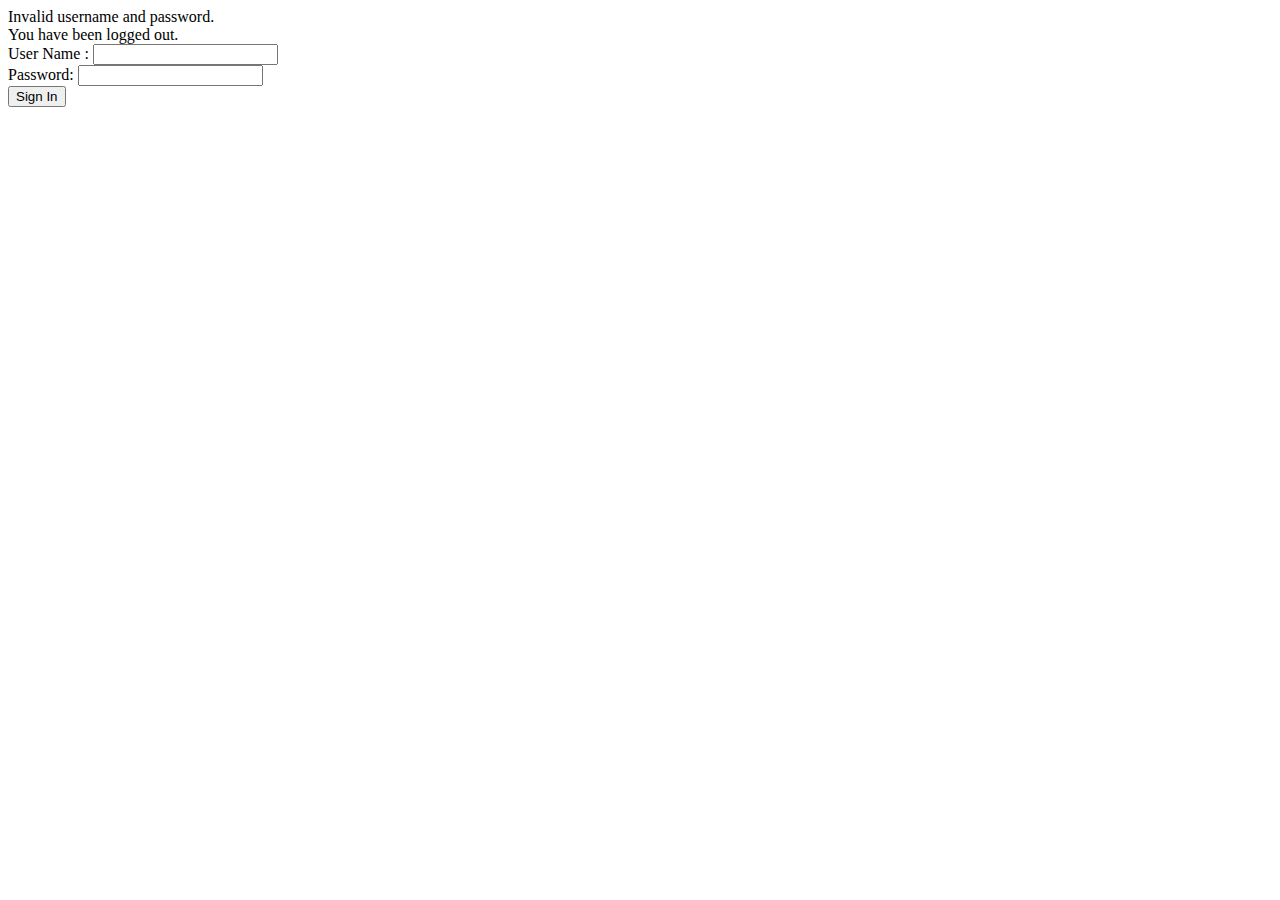
<file: src/main/resources/templates/.base.login.html>
<!DOCTYPE html>
<html xmlns="http://www.w3.org/1999/xhtml" xmlns:th="https://www.thymeleaf.org"
      xmlns:sec="https://www.thymeleaf.org/thymeleaf-extras-springsecurity3" lang="ru">
<head>
    <title>Spring Security Example </title>
</head>
<body>
<div th:if="${param.error}">
    Invalid username and password.
</div>
<div th:if="${param.logout}">
    You have been logged out.
</div>
<form th:action="@{/auth/login}" method="post">
    <div><label> User Name : <input type="email" name="email"/> </label></div>
    <div><label> Password: <input type="password" name="password"/> </label></div>
    <div><input type="submit" value="Sign In"/></div>
</form>
</body>
</html>
</file>
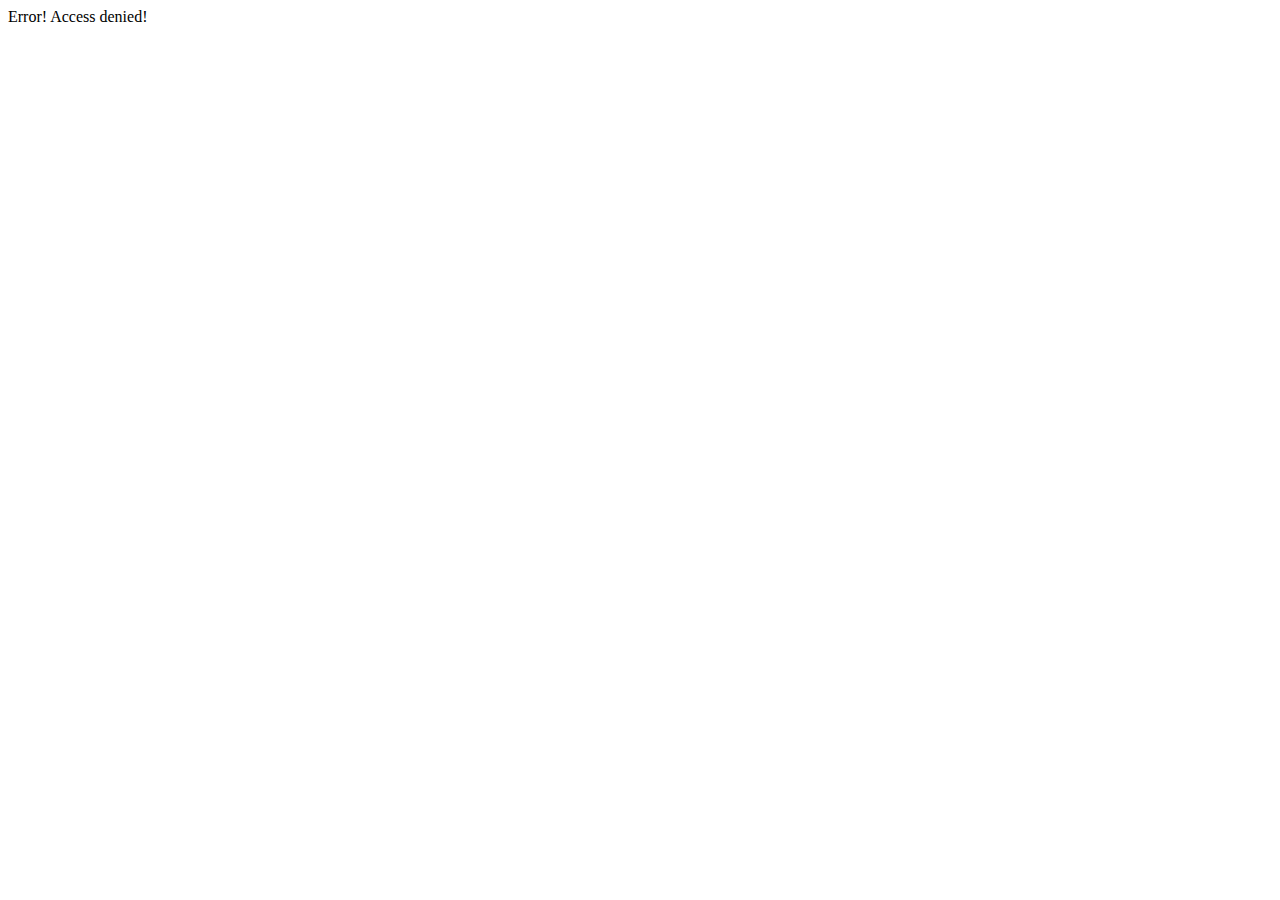
<file: src/main/resources/templates/.error.html>
<!DOCTYPE HTML>
<html xmlns:th="http://www.thymeleaf.org" lang="ru">
<head>
    <title>Error</title>
    <meta http-equiv="Content-Type" content="text/html; charset=UTF-8"/>
</head>
<body>
Error!
Access denied!
</body>
</html>
</file>
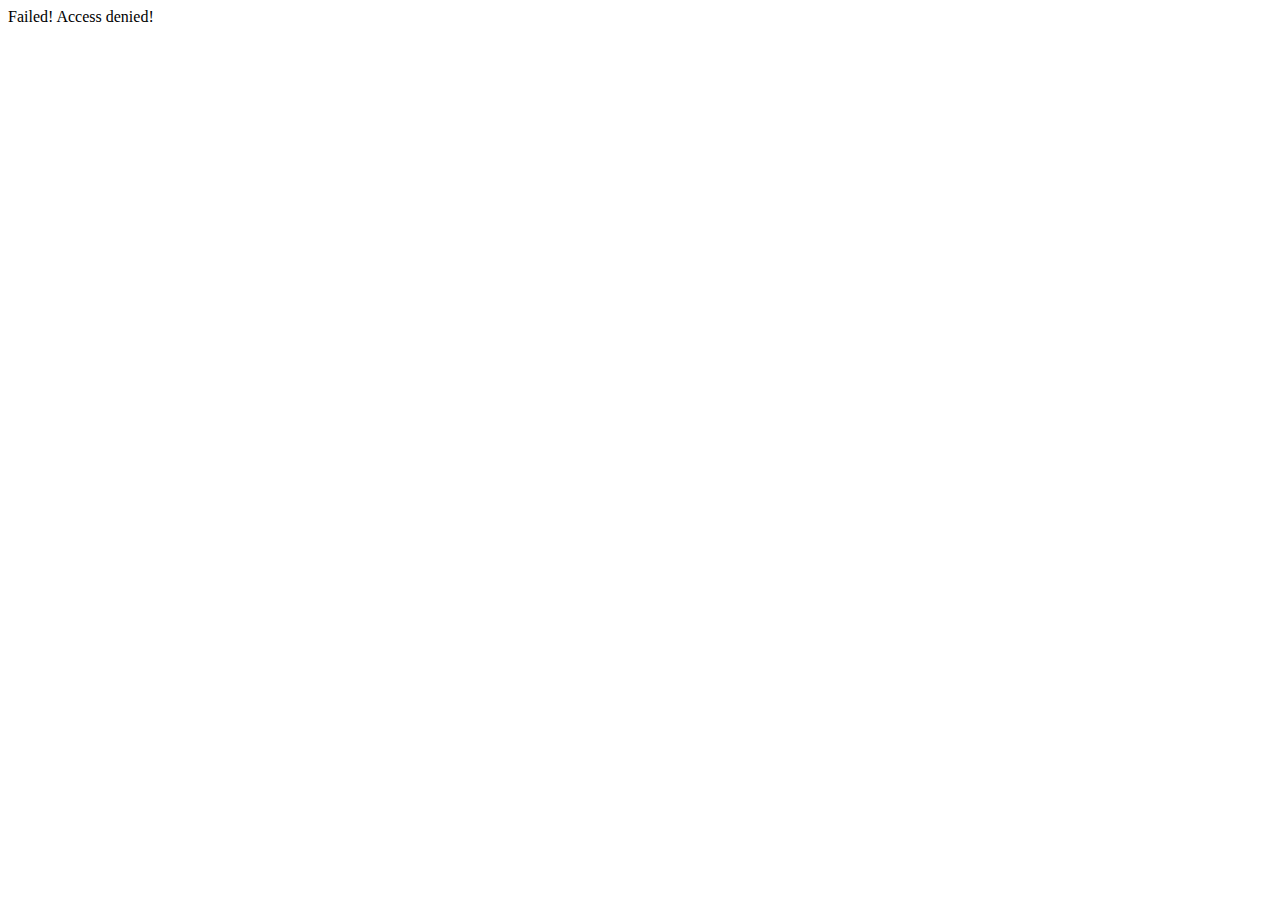
<file: src/main/resources/templates/failed.html>
<!DOCTYPE HTML>
<html xmlns:th="http://www.thymeleaf.org">
<head>
    <title>Failed</title>
    <meta http-equiv="Content-Type" content="text/html; charset=UTF-8"/>
</head>
<body>
Failed!
Access denied!
</body>
</html>
</file>
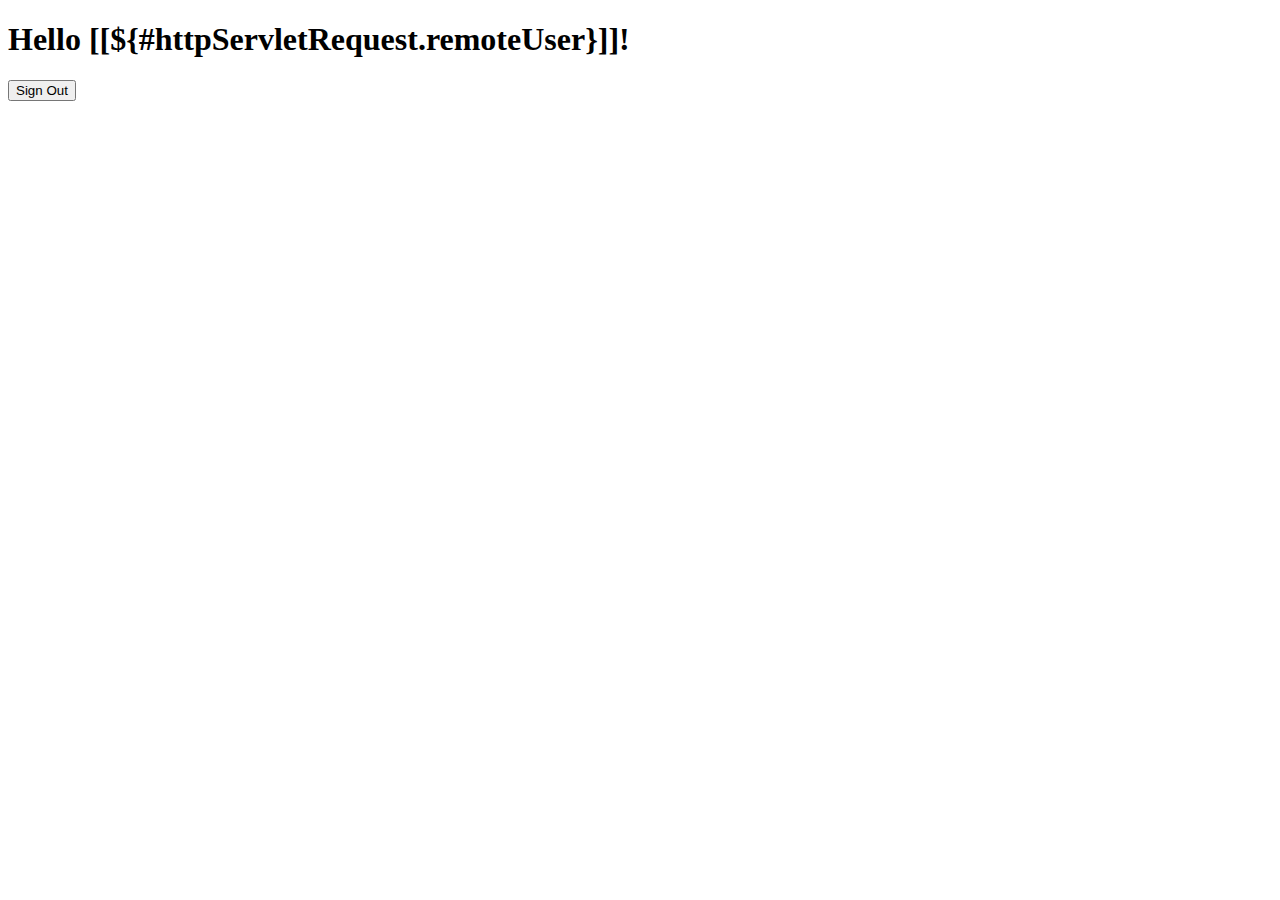
<file: src/main/resources/templates/home.html>
<!DOCTYPE HTML>
<html xmlns:th="http://www.thymeleaf.org">
<head>
    <title>Getting Started: Serving Web Content</title>
    <meta http-equiv="Content-Type" content="text/html; charset=UTF-8"/>
</head>
<body>
<h1 th:inline="text">Hello [[${#httpServletRequest.remoteUser}]]!</h1>
<form th:action="@{/logout}" method="post">
    <input type="submit" value="Sign Out"/>
</form>
</body>
</html>
</file>
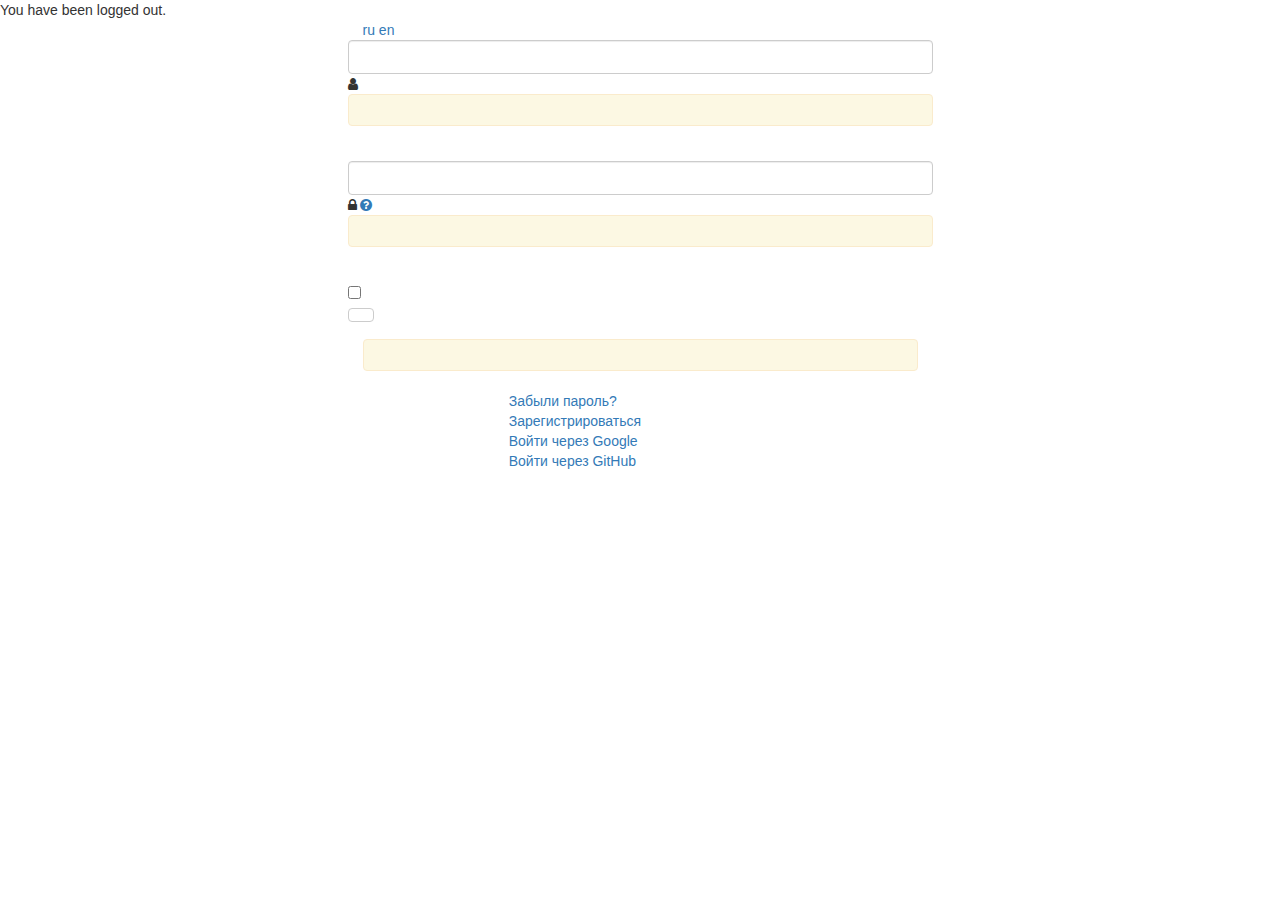
<file: src/main/resources/templates/login.html>
<!DOCTYPE HTML>
<html xmlns="http://www.w3.org/1999/xhtml"
      xmlns:th="http://www.thymeleaf.org"
      xmlns:sec="http://www.thymeleaf.org/thymeleaf-extras-springsecurity4"
      lang="ru">
<!--th:with="lang=${#locale.language}" th:lang="${lang}"-->
<head>
    <title>Login</title>
    <!--    <meta http-equiv="Content-Type" content="text/html; charset=UTF-8"/>-->
    <meta charset="UTF-8">
</head>
<link
        type="text/css"
        media="all"
        rel="stylesheet"
        th:href="@{/css/style.css}">
<link rel="stylesheet"
      href="https://cdnjs.cloudflare.com/ajax/libs/twitter-bootstrap/3.3.7/css/bootstrap.min.css"/>
<link rel="stylesheet"
      href="https://cdnjs.cloudflare.com/ajax/libs/font-awesome/4.7.0/css/font-awesome.min.css"/>

<body>
<div th:if="${param.logout}">
    You have been logged out.
</div>
<div class="container">
    <div class="row">
        <div class="col-md-offset-3 col-md-6">
            <form class="form-horizontal"
                  th:action="@{/auth/login}"
                  th:object="${user}"
                  method="post">
                <span class="heading" th:text="#{login_page.form.title_auth}"></span>
                <div>
                    <a th:href="@{'?lang=ru'}">ru</a>
                    <a th:href="@{'?lang=en'}">en</a>
                </div>
                <div class="form-group">
                    <input type="email"
                           class="form-control"
                           name="email"
                           th:placeholder="#{login_page.form.placeholder.email}"
                           th:field="*{email}">
                    <i class="fa fa-user"></i>
                    <br/>
                    <div class="alert alert-warning"
                         th:if="${#fields.hasErrors('email')}"
                         th:errors="*{email}"></div>
                </div>
                <div class="form-group help">
                    <input type="password"
                           class="form-control"
                           name="password"
                           th:placeholder="#{login_page.form.placeholder.user_password}"
                           th:field="*{password}">
                    <i class="fa fa-lock"></i>
                    <a href="#" class="fa fa-question-circle"></a>
                    <br/>
                    <div class="alert alert-warning"
                         th:if="${#fields.hasErrors('password')}"
                         th:errors="*{password}"></div>
                </div>
                <div class="form-group">
                    <div class="main-checkbox">
                        <input type="checkbox"
                               th:checked="checked" id="isRememberMe" name="remember-me"/>
                        <label for="isRememberMe"></label>
                    </div>
                    <span class="text"
                          th:text="#{login_page.form.title_remember_me}"></span>
                    <button type="submit" class="btn btn-default"
                            th:text="#{login_page.form.title_enter}"></button>
                </div>
            </form>
            <div th:if="${!errors.isEmpty()}"
                 th:each="error : ${errors}">
                <div class="alert alert-warning" th:text="*{error}"></div>
            </div>

            <div class="row">
                <div class="col-md-offset-3 col-md-6">
                    <a th:href="@{'/auth/send-reset-password'}">Забыли пароль?</a>
                <br/>
                    <a th:href="@{'/auth/registration'}">Зарегистрироваться</a>
                <br/>
                    <a th:href="@{'/oauth2/authorization/google'}">Войти через Google</a>
                <br/>
                    <a th:href="@{'/oauth2/authorization/github'}">Войти через GitHub</a>
                </div>
            </div>
        </div>
    </div>
    <!--    <p th:text="'Hello, ' + ${user.getEmail()} + '!'"/>-->
    <!--    <p th:text="'You password: ' + ${user.getPassword()} + '!'"/>-->
</div>
<!--    <script src="js/application.js"></script>-->
</body>
</html>
</file>
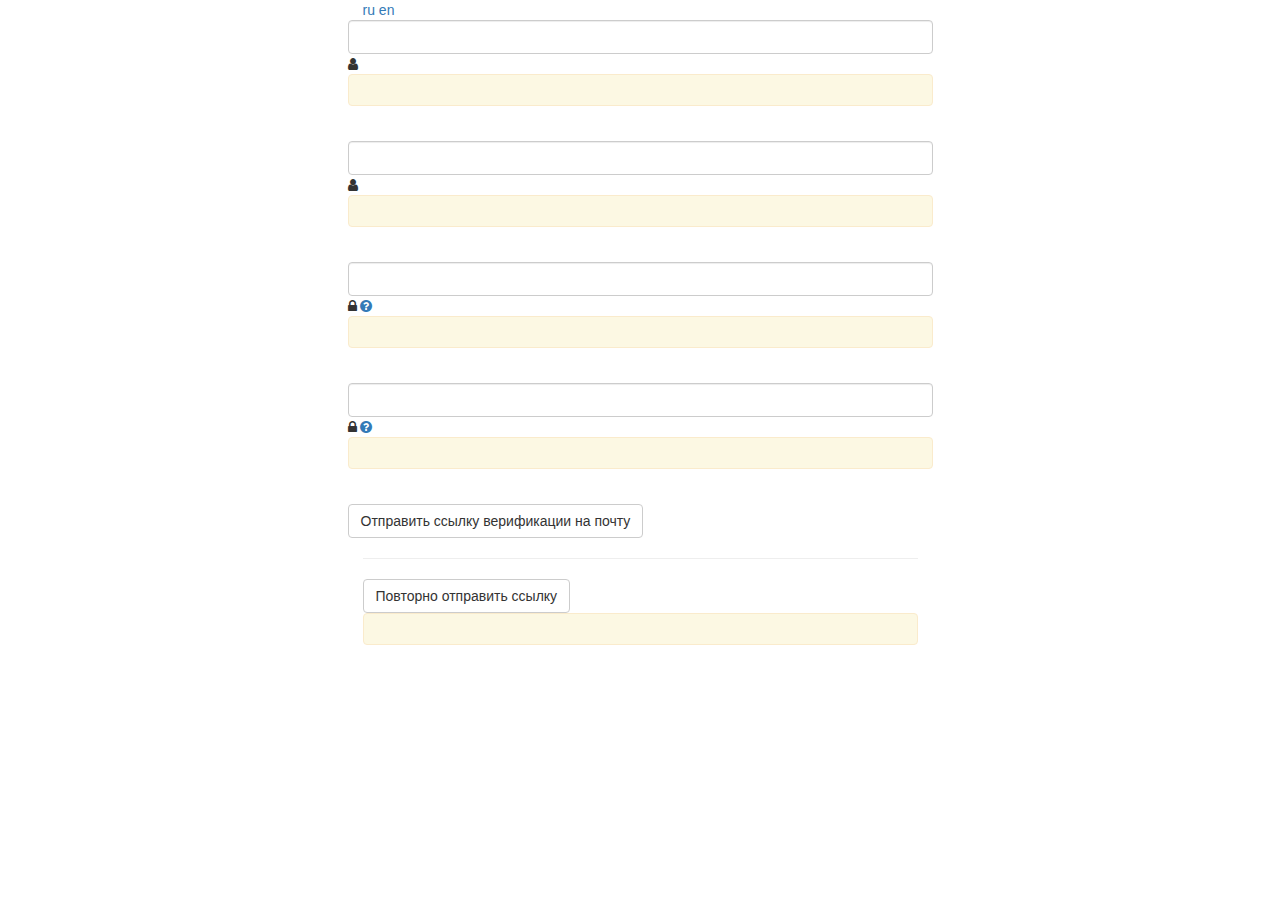
<file: src/main/resources/templates/register.html>
<!DOCTYPE HTML>
<html xmlns="http://www.w3.org/1999/xhtml"
      xmlns:th="http://www.thymeleaf.org"
      xmlns:sec="http://www.thymeleaf.org/thymeleaf-extras-springsecurity5"
      lang="ru">
<head>
    <title>Регистрация</title>
    <meta charset="UTF-8">
</head>
<link type="text/css"
        media="all"
        rel="stylesheet"
        th:href="@{/css/style.css}">
<link rel="stylesheet"
      href="https://cdnjs.cloudflare.com/ajax/libs/twitter-bootstrap/3.3.7/css/bootstrap.min.css"/>
<link rel="stylesheet"
      href="https://cdnjs.cloudflare.com/ajax/libs/font-awesome/4.7.0/css/font-awesome.min.css"/>

<body>
<div class="container">
    <div class="row">
        <div class="col-md-offset-3 col-md-6">

            <form class="form-horizontal"
                  th:action="@{/auth/register}"
                  th:object="${user}"
                  method="post">
                <span class="heading" th:text="Регистрация"></span>
                                <div>
                                    <a th:href="@{'?lang=ru'}">ru</a>
                                    <a th:href="@{'?lang=en'}">en</a>
                                </div>
                <div class="form-group">
                    <input type="text"
                           class="form-control"
                           id="text"
                           th:placeholder="#{login_page.form.placeholder.user_name}"
                           th:field="*{username}">
                    <i class="fa fa-user"></i>
                    <br/>
                    <div class="alert alert-warning" th:if="${#fields.hasErrors('username')}" th:errors="*{username}"></div>
                </div>
                <div class="form-group">
                    <input type="text"
                           class="form-control"
                           id="email"
                           th:placeholder="#{login_page.form.placeholder.email}"
                           th:field="*{email}">
                    <i class="fa fa-user"></i>
                    <br/>
                    <div class="alert alert-warning" th:if="${#fields.hasErrors('email')}" th:errors="*{email}"></div>
                </div>
                <div class="form-group help">
                    <input type="password"
                           class="form-control"
                           id="password"
                           th:placeholder="#{login_page.form.placeholder.user_password}"
                           th:field="*{password}">
                    <i class="fa fa-lock"></i>
                    <a href="#" class="fa fa-question-circle"></a>
                    <br/>
                    <div class="alert alert-warning" th:if="${#fields.hasErrors('password')}" th:errors="*{password}"></div>
                </div>
                <div class="form-group help">
                    <input type="password"
                           class="form-control"
                           id="confirmPassword"
                           th:placeholder="#{login_page.form.placeholder.user_password}"
                           th:field="*{confirmPassword}">
                    <i class="fa fa-lock"></i>
                    <a href="#" class="fa fa-question-circle"></a>
                    <br/>
                    <div class="alert alert-warning" th:if="${#fields.hasErrors('confirmPassword')}" th:errors="*{confirmPassword}"></div>
                </div>
                <div class="form-group">
                    <button type="submit" class="btn btn-default">Отправить ссылку верификации на почту</button>
                </div>
            </form>
            <hr>
            <div th:if="*{user.getEmail()}">
                <a th:href="@{'/auth/resent-token/' + *{user.getEmail()}}" class="btn btn-default">Повторно отправить ссылку</a>
            </div>
            <div th:if="${!errors.isEmpty()}"
                 th:each="error : ${errors}">
                <div class="alert alert-warning" th:text="*{error}"></div>
            </div>
        </div>
    </div>
</div>
<!--    <script src="js/application.js"></script>-->
</body>
</html>
</file>
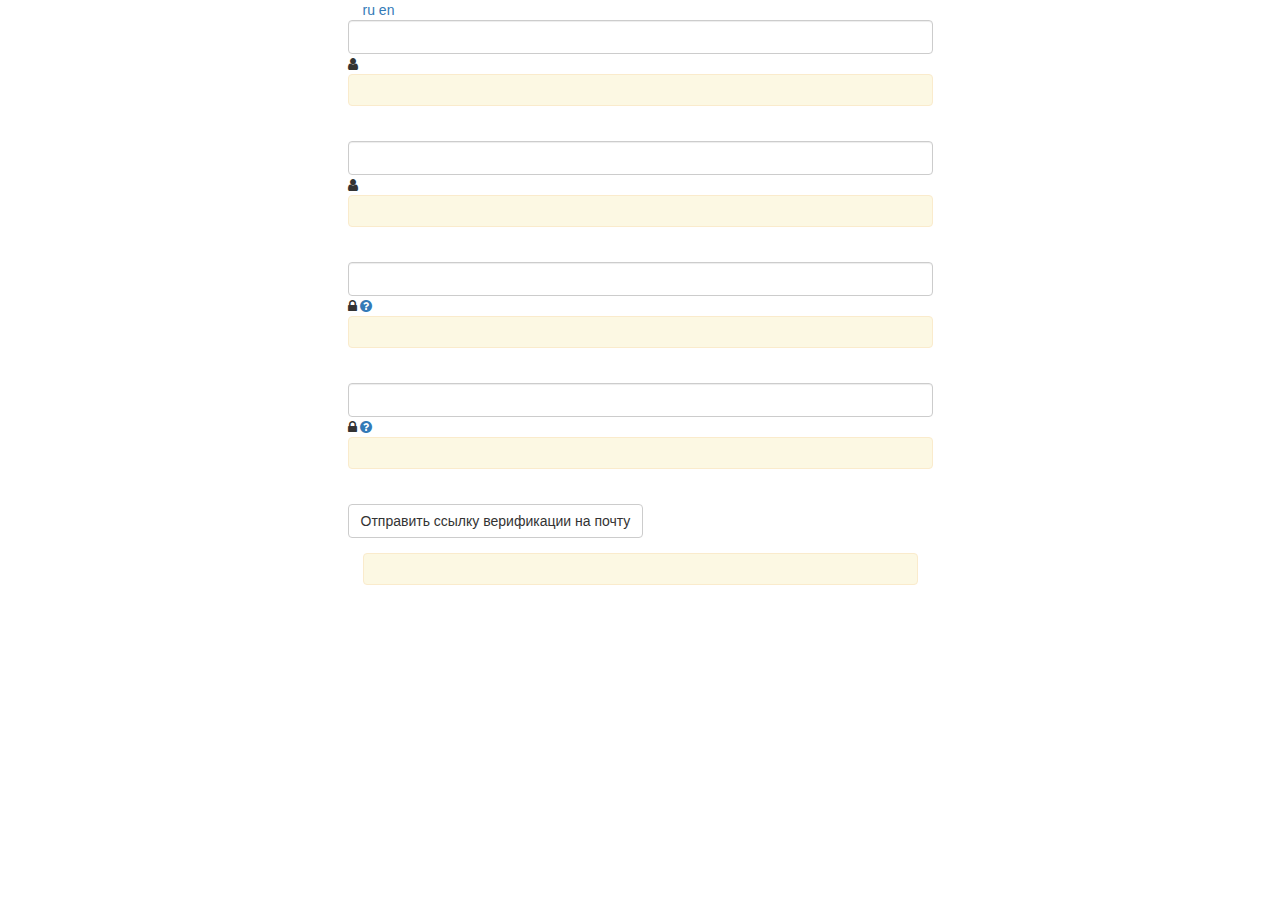
<file: src/main/resources/templates/registration.html>
<!DOCTYPE HTML>
<html xmlns="http://www.w3.org/1999/xhtml"
      xmlns:th="http://www.thymeleaf.org"
      xmlns:sec="http://www.thymeleaf.org/thymeleaf-extras-springsecurity5"
      lang="ru">
<head>
    <title>Регистрация</title>
    <meta charset="UTF-8">
</head>
<link type="text/css"
        media="all"
        rel="stylesheet"
        th:href="@{/css/style.css}">
<link rel="stylesheet"
      href="https://cdnjs.cloudflare.com/ajax/libs/twitter-bootstrap/3.3.7/css/bootstrap.min.css"/>
<link rel="stylesheet"
      href="https://cdnjs.cloudflare.com/ajax/libs/font-awesome/4.7.0/css/font-awesome.min.css"/>

<body>
<div class="container">
    <div class="row">
        <div class="col-md-offset-3 col-md-6">

            <form class="form-horizontal"
                  th:action="@{/auth/registration}"
                  th:object="${user}"
                  method="post">
                <span class="heading" th:text="Регистрация"></span>
                                <div>
                                    <a th:href="@{'?lang=ru'}">ru</a>
                                    <a th:href="@{'?lang=en'}">en</a>
                                </div>
                <div class="form-group">
                    <input type="text"
                           class="form-control"
                           id="text"
                           th:placeholder="#{login_page.form.placeholder.user_name}"
                           th:field="*{username}">
                    <i class="fa fa-user"></i>
                    <br/>
                    <div class="alert alert-warning" th:if="${#fields.hasErrors('username')}" th:errors="*{username}"></div>
                </div>
                <div class="form-group">
                    <input type="email"
                           class="form-control"
                           id="email"
                           th:placeholder="#{login_page.form.placeholder.email}"
                           th:field="*{email}">
                    <i class="fa fa-user"></i>
                    <br/>
                    <div class="alert alert-warning" th:if="${#fields.hasErrors('email')}" th:errors="*{email}"></div>
                </div>
                <div class="form-group help">
                    <input type="password"
                           class="form-control"
                           id="password"
                           th:placeholder="#{login_page.form.placeholder.user_password}"
                           th:field="*{password}">
                    <i class="fa fa-lock"></i>
                    <a href="#" class="fa fa-question-circle"></a>
                    <br/>
                    <div class="alert alert-warning" th:if="${#fields.hasErrors('password')}" th:errors="*{password}"></div>
                </div>
                <div class="form-group help">
                    <input type="password"
                           class="form-control"
                           id="confirmPassword"
                           th:placeholder="#{login_page.form.placeholder.user_password}"
                           th:field="*{confirmPassword}">
                    <i class="fa fa-lock"></i>
                    <a href="#" class="fa fa-question-circle"></a>
                    <br/>
                    <div class="alert alert-warning" th:if="${#fields.hasErrors('confirmPassword')}" th:errors="*{confirmPassword}"></div>
                </div>
                <div class="form-group">
                    <button type="submit" class="btn btn-default">Отправить ссылку верификации на почту</button>
                </div>
            </form>
            <div th:if="${!errors.isEmpty()}"
                 th:each="error : ${errors}">
                <div class="alert alert-warning" th:text="*{error}"></div>
            </div>
        </div>
    </div>
</div>
<!--    <script src="js/application.js"></script>-->
</body>
</html>
</file>
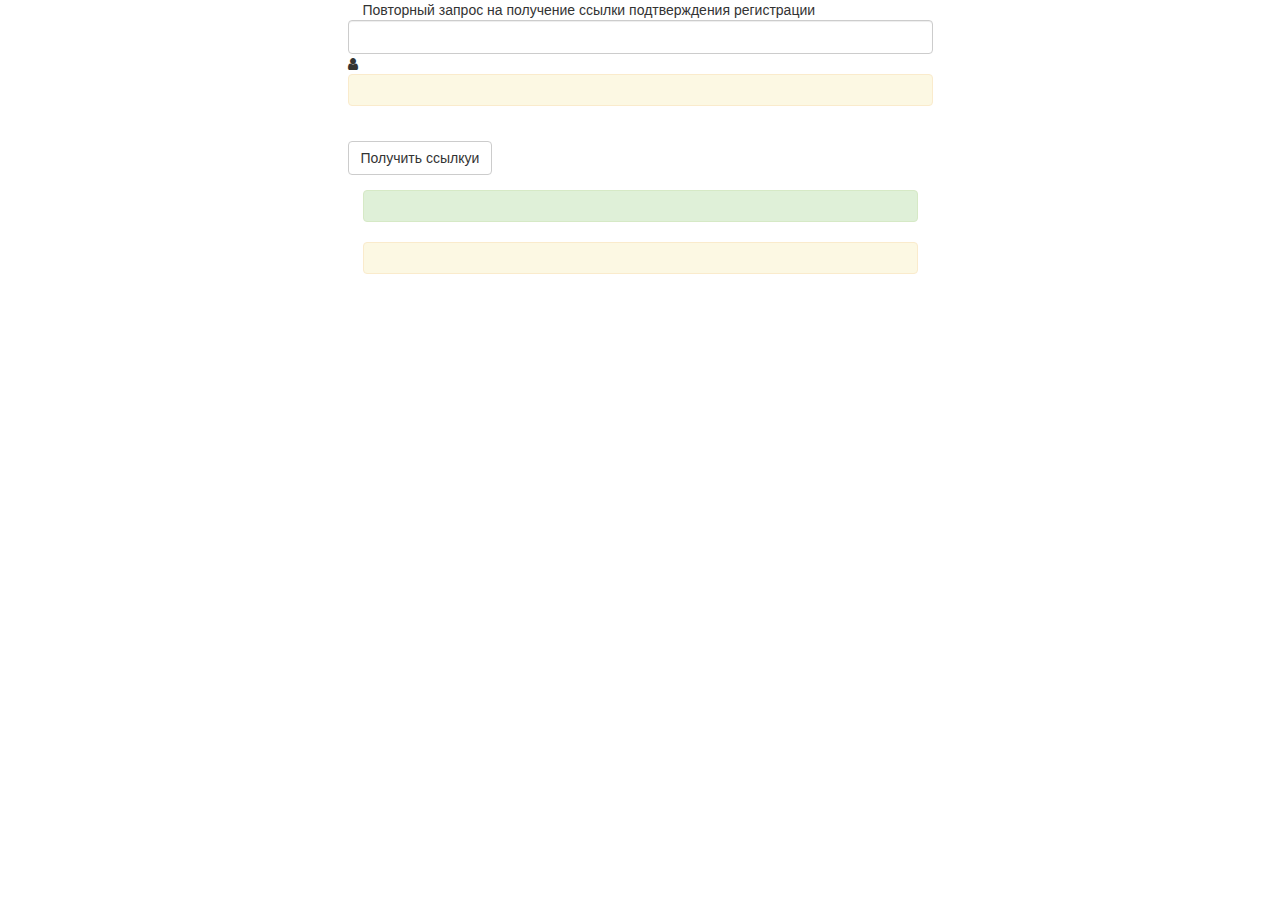
<file: src/main/resources/templates/resend_verify.html>
<!DOCTYPE HTML>
<html xmlns="http://www.w3.org/1999/xhtml"
      xmlns:th="http://www.thymeleaf.org"
      lang="ru">
<head>
    <title>Login</title>
    <meta charset="UTF-8">
</head>
<link type="text/css"
      media="all"
      rel="stylesheet"
      th:href="@{/css/style.css}">
<link rel="stylesheet"
      href="https://cdnjs.cloudflare.com/ajax/libs/twitter-bootstrap/3.3.7/css/bootstrap.min.css"/>
<link rel="stylesheet"
      href="https://cdnjs.cloudflare.com/ajax/libs/font-awesome/4.7.0/css/font-awesome.min.css"/>

<body>
<div class="container">
    <div class="row">
        <div class="col-md-offset-3 col-md-6">
            <form class="form-horizontal"
                  th:action="@{/auth/resend-token}"
                  th:object="${user}"
                  method="post">
                <span class="heading">Повторный запрос на получение ссылки подтверждения регистрации</span>
                <div class="form-group">
                    <input type="email"
                           class="form-control"
                           name="email"
                           th:placeholder="#{login_page.form.placeholder.email}"
                           th:field="*{email}">
                    <i class="fa fa-user"></i>
                    <br/>
                    <div class="alert alert-warning"
                         th:if="${#fields.hasErrors('email')}"
                         th:errors="*{email}"></div>
                </div>
                <div class="form-group">
                    <button type="submit" class="btn btn-default">Получить ссылкуи</button>
                </div>
            </form>
            <div th:if="${!message.isEmpty()}">
                <div class="alert alert-success" th:text="*{message}"></div>
            </div>
            <div th:if="${!errors.isEmpty()}"
                 th:each="error : ${errors}">
                <div class="alert alert-warning" th:text="*{error}"></div>
            </div>
        </div>
    </div>
</div>
</body>
</html>
</file>
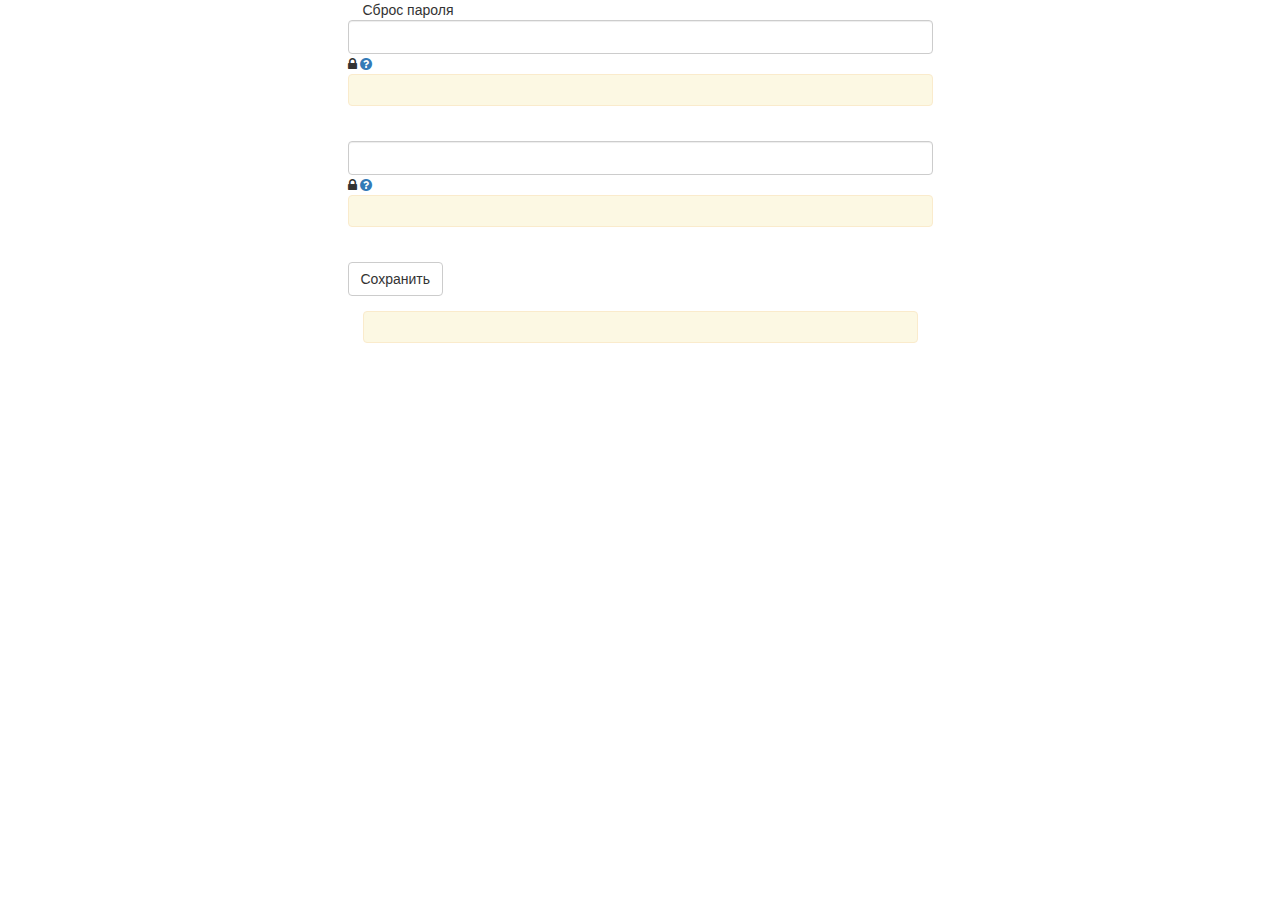
<file: src/main/resources/templates/reset_password.html>
<!DOCTYPE HTML>
<html xmlns="http://www.w3.org/1999/xhtml"
      xmlns:th="http://www.thymeleaf.org"
      lang="ru">
<head>
    <title>Login</title>
    <meta charset="UTF-8">
</head>
<link type="text/css"
      media="all"
      rel="stylesheet"
      th:href="@{/css/style.css}">
<link rel="stylesheet"
      href="https://cdnjs.cloudflare.com/ajax/libs/twitter-bootstrap/3.3.7/css/bootstrap.min.css"/>
<link rel="stylesheet"
      href="https://cdnjs.cloudflare.com/ajax/libs/font-awesome/4.7.0/css/font-awesome.min.css"/>

<body>
<div class="container">
    <div class="row">
        <div class="col-md-offset-3 col-md-6">
            <form class="form-horizontal"
                  th:action="@{/auth/reset-password}"
                  th:object="${user}"
                  method="post">
                <span class="heading">Сброс пароля</span>
                <div class="form-group help">
                    <input type="hidden" th:field="*{email}">
                    <input type="password"
                           class="form-control"
                           id="password"
                           th:placeholder="#{login_page.form.placeholder.user_password}"
                           th:field="*{password}">
                    <i class="fa fa-lock"></i>
                    <a href="#" class="fa fa-question-circle"></a>
                    <br/>
                    <div class="alert alert-warning" th:if="${#fields.hasErrors('password')}" th:errors="*{password}"></div>
                </div>
                <div class="form-group help">
                    <input type="password"
                           class="form-control"
                           id="confirmPassword"
                           th:placeholder="#{login_page.form.placeholder.user_password}"
                           th:field="*{confirmPassword}">
                    <i class="fa fa-lock"></i>
                    <a href="#" class="fa fa-question-circle"></a>
                    <br/>
                    <div class="alert alert-warning" th:if="${#fields.hasErrors('confirmPassword')}" th:errors="*{confirmPassword}"></div>
                </div>
                <div class="form-group">
                    <button type="submit" class="btn btn-default">Cохранить</button>
                </div>
            </form>
            <div th:if="${!errors.isEmpty()}"
                 th:each="error : ${errors}">
                <div class="alert alert-warning" th:text="*{error}"></div>
            </div>
        </div>
    </div>
</div>
</body>
</html>
</file>
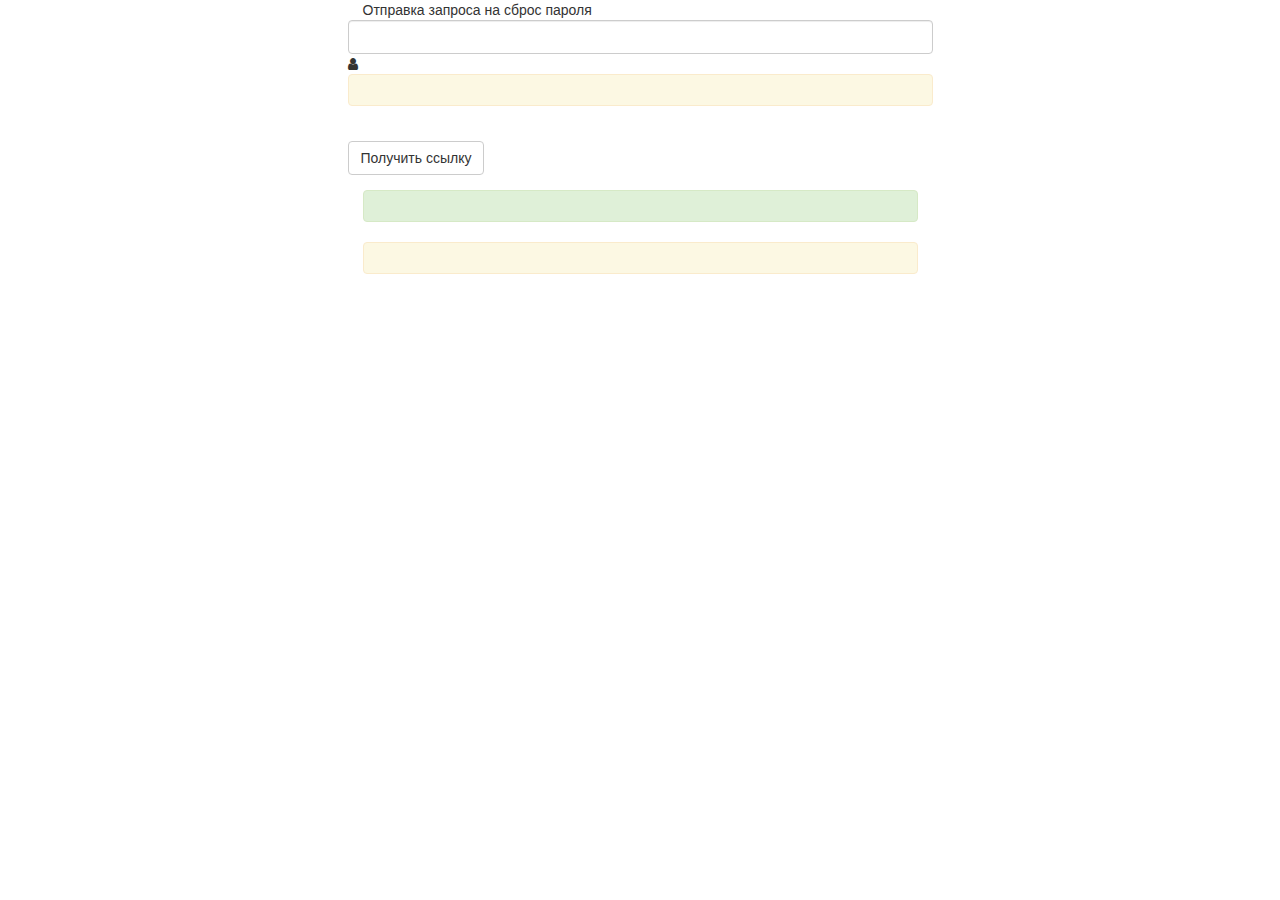
<file: src/main/resources/templates/send_reset_password.html>
<!DOCTYPE HTML>
<html xmlns="http://www.w3.org/1999/xhtml"
      xmlns:th="http://www.thymeleaf.org"
      lang="ru">
<head>
    <title>Login</title>
    <meta charset="UTF-8">
</head>
<link type="text/css"
      media="all"
      rel="stylesheet"
      th:href="@{/css/style.css}">
<link rel="stylesheet"
      href="https://cdnjs.cloudflare.com/ajax/libs/twitter-bootstrap/3.3.7/css/bootstrap.min.css"/>
<link rel="stylesheet"
      href="https://cdnjs.cloudflare.com/ajax/libs/font-awesome/4.7.0/css/font-awesome.min.css"/>

<body>
<div class="container">
    <div class="row">
        <div class="col-md-offset-3 col-md-6">
            <form class="form-horizontal"
                  th:action="@{/auth/send-reset-password}"
                  th:object="${user}"
                  method="post">
                <span class="heading">Отправка запроса на сброс пароля</span>
                <div class="form-group">
                    <input type="email"
                           class="form-control"
                           name="email"
                           th:placeholder="#{login_page.form.placeholder.email}"
                           th:field="*{email}">
                    <i class="fa fa-user"></i>
                    <br/>
                    <div class="alert alert-warning"
                         th:if="${#fields.hasErrors('email')}"
                         th:errors="*{email}"></div>
                </div>
                <div class="form-group">
                    <button type="submit" class="btn btn-default">Получить ссылку</button>
                </div>
            </form>
            <div th:if="${!message.isEmpty()}">
                <div class="alert alert-success" th:text="*{message}"></div>
            </div>
            <div th:if="${!errors.isEmpty()}"
                 th:each="error : ${errors}">
                <div class="alert alert-warning" th:text="*{error}"></div>
            </div>
        </div>
    </div>
</div>
</body>
</html>
</file>
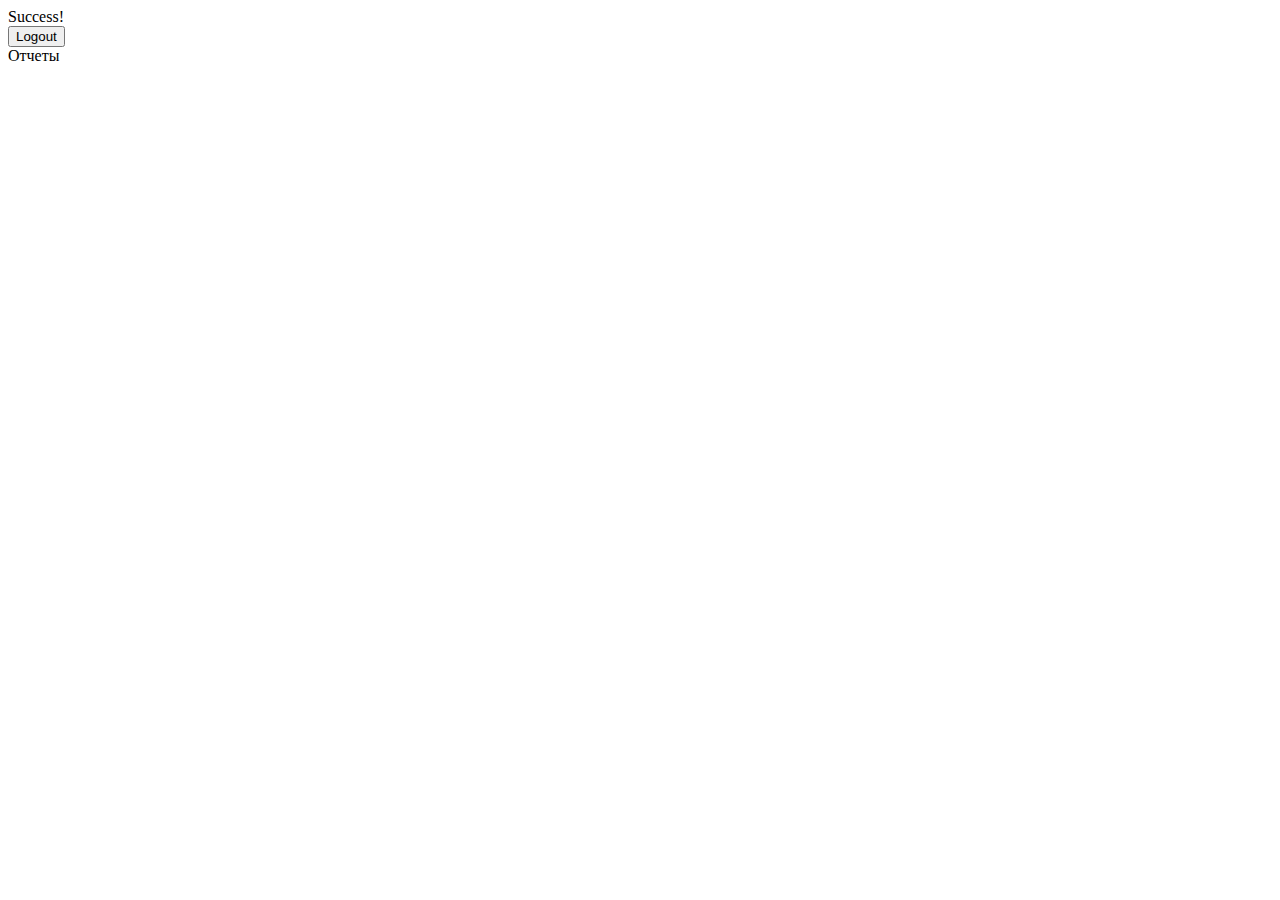
<file: src/main/resources/templates/success.html>
<!DOCTYPE HTML>
<html xmlns:th="http://www.thymeleaf.org" lang="ru">
<head>
    <title>Success</title>
    <meta http-equiv="Content-Type" content="text/html; charset=UTF-8"/>
</head>
<body>
Success!
<div>
    <form th:action="@{/auth/logout}" method="POST">
        <button type="submit">Logout</button>
    </form>
</div>
<div>
    <a th:href="@{/upload-multiple}" class="btn btn-default">Отчеты</a>
</div>
</body>
</html>
</file>
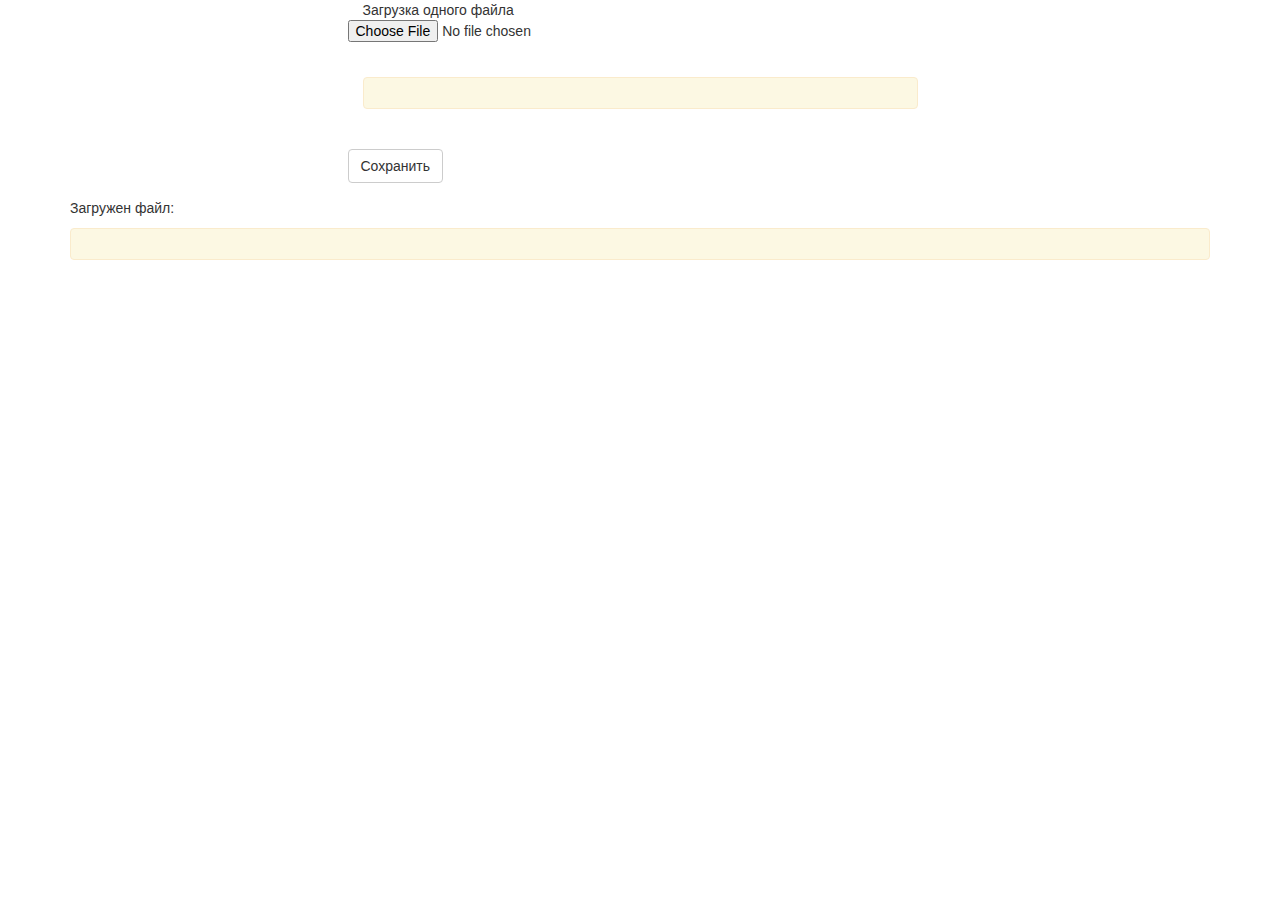
<file: src/main/resources/templates/upload.html>
<!DOCTYPE HTML>
<html xmlns:th="http://www.thymeleaf.org" lang="ru">
<head>
    <title>Загрузка файлов</title>
    <meta http-equiv="Content-Type" content="text/html; charset=UTF-8"/>
</head>
<link
        type="text/css"
        media="all"
        rel="stylesheet"
        th:href="@{/css/style.css}">
<link rel="stylesheet"
      href="https://cdnjs.cloudflare.com/ajax/libs/twitter-bootstrap/3.3.7/css/bootstrap.min.css"/>
<link rel="stylesheet"
      href="https://cdnjs.cloudflare.com/ajax/libs/font-awesome/4.7.0/css/font-awesome.min.css"/>

<body>
<div class="container">
    <div class="row">
        <div class="col-md-offset-3 col-md-6">
            <form  method="post"
                   th:action="@{/upload-file}"
                   enctype="multipart/form-data"
                    class="form-horizontal">
                <span class="heading">Загрузка одного файла</span>

                <div class="form-group">
                    <input type="file"
                           id="file"
                           name="file">
                </div>
                <br/>
                <div th:if="${!errors.isEmpty()}">
                    <div class="alert alert-warning" th:text="*{errors.get(0)}"></div>
                </div>
                <br/>
                <div class="form-group">
                    <button type="submit" class="btn btn-default">Сохранить</button>
                </div>
            </form>

        </div>
    </div>
    <div th:if="${!uploadedFiles.isEmpty()}">
        <p>Загружен файл:</p>
        <div class="alert alert-warning" th:text="*{uploadedFiles.get(0)}"></div>
    </div>
</div>
</body>
</html>
</file>
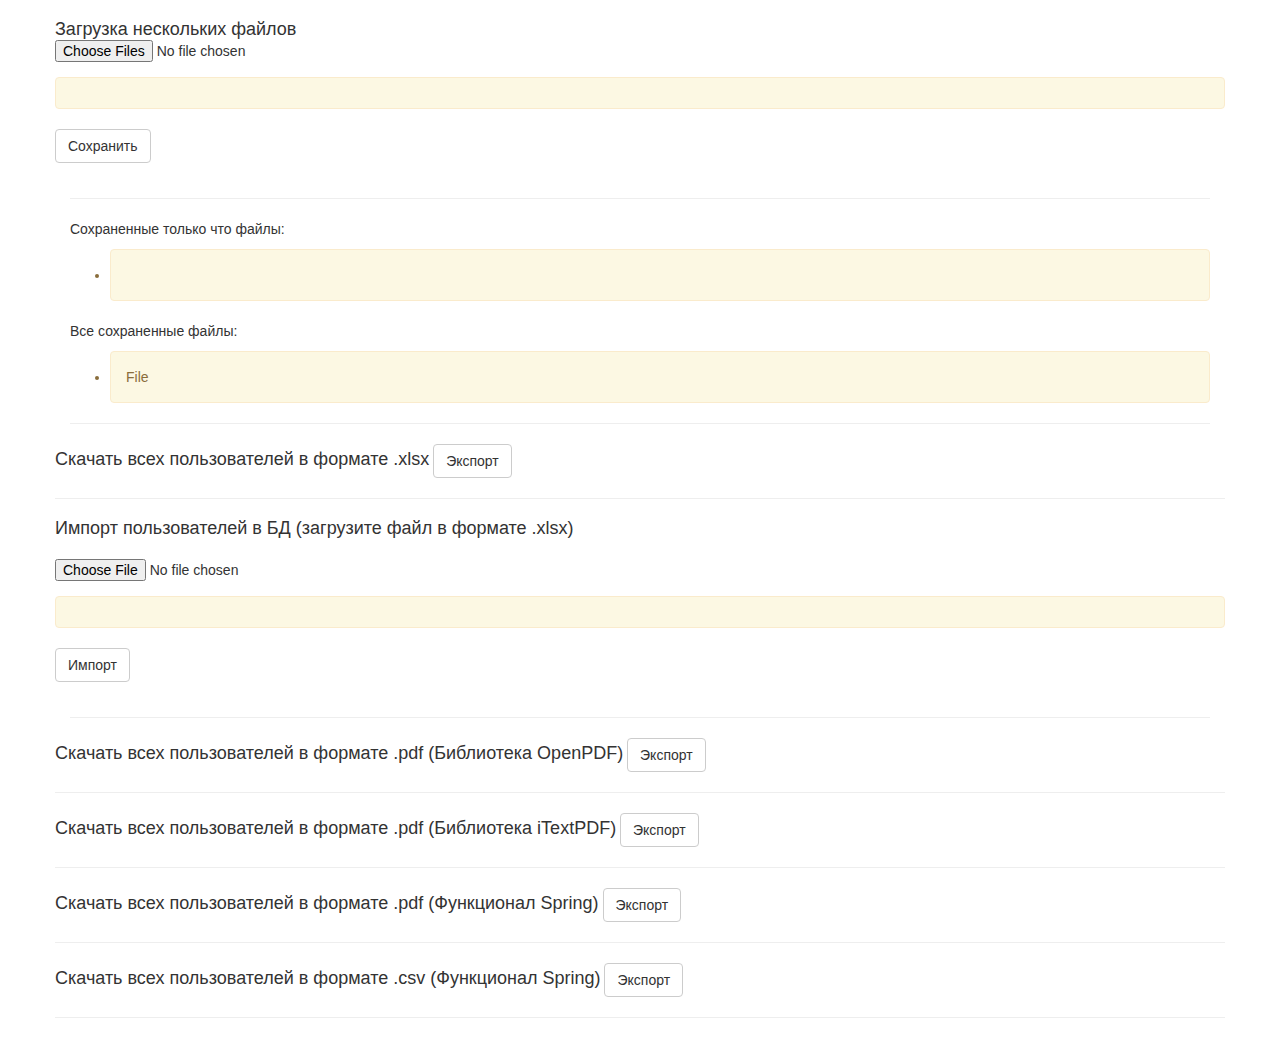
<file: src/main/resources/templates/upload_multiple.html>
<!DOCTYPE HTML>
<html xmlns:th="http://www.thymeleaf.org" lang="ru">
<head>
    <title>Загрузка файлов</title>
    <meta http-equiv="Content-Type" content="text/html; charset=UTF-8"/>
</head>
<link type="text/css"
        media="all"
        rel="stylesheet"
        th:href="@{/css/style.css}">
<link rel="stylesheet"
      href="https://cdnjs.cloudflare.com/ajax/libs/twitter-bootstrap/3.3.7/css/bootstrap.min.css"/>
<link rel="stylesheet"
      href="https://cdnjs.cloudflare.com/ajax/libs/font-awesome/4.7.0/css/font-awesome.min.css"/>

<body>
<div class="container">
    <br/>
    <div class="row">
        <div class="col">
            <form method="POST"
                  th:action="@{/upload-file-multiple}"
                  enctype="multipart/form-data">

                <span class="h4">Загрузка нескольких файлов</span>
                <div class="form-group">
                    <input type="file"
                           id="file"
                           name="file" multiple>
                </div>
                <div th:if="${!errors.isEmpty()}">
                    <div class="alert alert-warning" th:text="*{errors.get(0)}"></div>
                </div>
                <div class="form-group">
                    <button type="submit" class="btn btn-default">Сохранить</button>
                </div>
            </form>
        </div>
    </div>

    <hr>
    <p>Сохраненные только что файлы:</p>
    <ul th:if="${!uploadedFiles.isEmpty()}" th:each="uploaded : ${uploadedFiles}">
        <li class="alert alert-warning" th:text="*{uploaded}"></li>
    </ul>

    <p>Все сохраненные файлы:</p>
    <ul th:if="${!storedFileNamesWithUri.isEmpty()}" th:each="stored : ${storedFileNamesWithUri}">
        <a th:href="@{'/get-resource-by-fid/' + *{stored.getKey()}}">
            <li class="alert alert-warning" th:text="*{stored.getValue()}">File</li>
        </a>
    </ul>

    <!--    <form  method="get"-->
    <!--           th:action="@{/delete-uploads}"-->
    <!--           class="form-horizontal">-->
    <!--        <button>Удалить всю папку uploads</button>-->
    <!--    </form>-->

    <hr>

    <div class="row">
        <div class="col">
            <span class="h4">Cкачать всех пользователей в формате .xlsx</span>
            <a th:href="@{/users/export/excel}" class="btn btn-default">Экспорт</a>

            <hr>

            <form method="POST"
                  th:action="@{/users/import/excel}"
                  enctype="multipart/form-data">
                <div>
                    <span class="h4">Импорт пользователей в БД (загрузите файл в формате .xlsx)</span>
                </div>
                <br/>
                <div class="form-group">
                    <input type="file"
                           id="fileImportExcel"
                           name="fileImportExcel">
                </div>
                <div th:if="${!errorsImportExcel.isEmpty()}">
                    <div class="alert alert-warning" th:text="*{errorsImportExcel.get(0)}"></div>
                </div>
                <div class="form-group">
                    <button type="submit" class="btn btn-default">Импорт</button>
                </div>
            </form>
        </div>
    </div>

    <hr>

    <div class="row">
        <div class="col">
            <span class="h4">Cкачать всех пользователей в формате .pdf (Библиотека OpenPDF)</span>
            <a th:href="@{/users/export/open-pdf}" class="btn btn-default">Экспорт</a>

            <hr>
            <span class="h4">Cкачать всех пользователей в формате .pdf (Библиотека iTextPDF)</span>
            <a th:href="@{/users/export/itextpdf-pdf}" class="btn btn-default">Экспорт</a>

            <hr>
            <span class="h4">Cкачать всех пользователей в формате .pdf (Функционал Spring)</span>
            <a th:href="@{/users/export/extended-openpdf-pdf}" class="btn btn-default">Экспорт</a>

            <hr>
            <span class="h4">Cкачать всех пользователей в формате .csv (Функционал Spring)</span>
            <a th:href="@{/users/export/extended-mycsv-csv}" class="btn btn-default">Экспорт</a>

            <hr>
        </div>
    </div>

</div>
</body>
</html>
</file>
